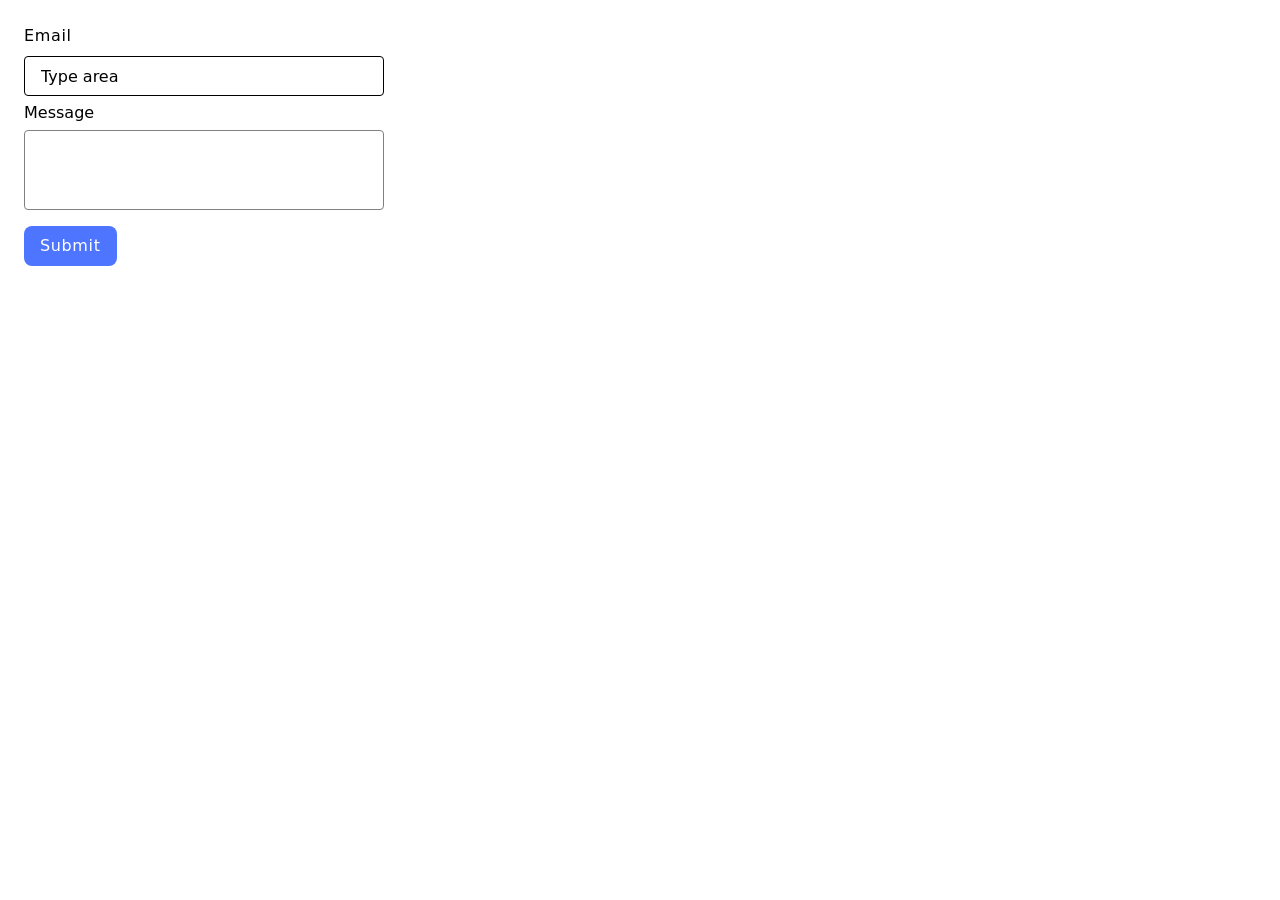
<file: src/2-form.html>
<!DOCTYPE html>
<html lang="en">
<head>
    <meta charset="UTF-8">
    <meta name="viewport" content="width=device-width, initial-scale=1.0">
    <title>Form</title>
    <link rel="stylesheet" href="https://cdnjs.cloudflare.com/ajax/libs/modern-normalize/3.0.1/modern-normalize.min.css"
        integrity="sha512-q6WgHqiHlKyOqslT/lgBgodhd03Wp4BEqKeW6nNtlOY4quzyG3VoQKFrieaCeSnuVseNKRGpGeDU3qPmabCANg=="
        crossorigin="anonymous" referrerpolicy="no-referrer" />
    <link rel="stylesheet" href="./css/styles.css" />
</head>
<body>
    <div>
        <form class="feedback-form" autocomplete="off">
            <label class="email-label">
                Email
                <input class="inpt" type="email" name="email" placeholder="Type area" autofocus />
            </label>
            <label class="message-label">
                Message
                <textarea class="txt" name="message" rows="8" placeholder="Type area"></textarea>
            </label>
            <button class="sbmt-btn" type="submit">Submit</button>
        </form>
    </div>
    <script type="module" src="./js/2-form.js"></script>
</body>
</html>
</file>
<file: src/css/styles.css>
@import url('./reset.css');
@import url('./gallery.css');
@import url('./container.css');
@import url('./form.css');
/* @import url('./container.css'); */
</file>
